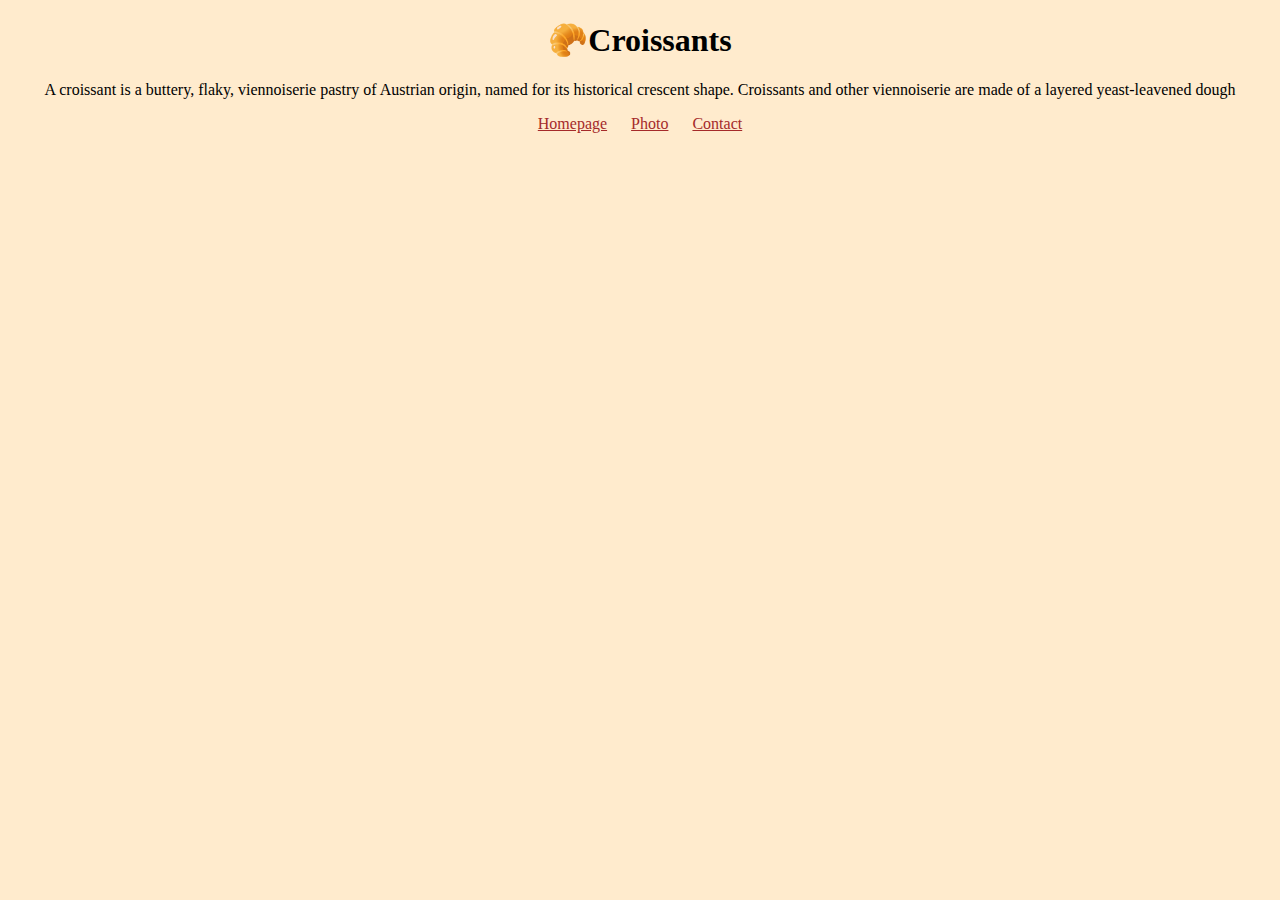
<file: index.html>
<!DOCTYPE html>
<html lang="en">
  <head>
    <meta charset="UTF-8" />
    <meta http-equiv="X-UA-Compatible" content="IE=edge" />
    <meta name="viewport" content="width=device-width, initial-scale=1.0" />
    <link rel="stylesheet" href="/src/styles.css" />
    <title>Croissants -Baker @ Heart</title>
    <meta name="description" content="The amazing and buttery croissant" />
  </head>
  <body>
    <h1>🥐Croissants</h1>
    <p>
      A croissant is a buttery, flaky, viennoiserie pastry of Austrian origin,
      named for its historical crescent shape. Croissants and other viennoiserie
      are made of a layered yeast-leavened dough
    </p>
    <footer>
      <a href="/" title="Home"> Homepage</a>
      <a href="/photo.html" title="Croissant photo"> Photo</a>
      <a href="/contact.html" title="Contact Croissant.com"> Contact</a>
    </footer>
  </body>
</html>
</file>
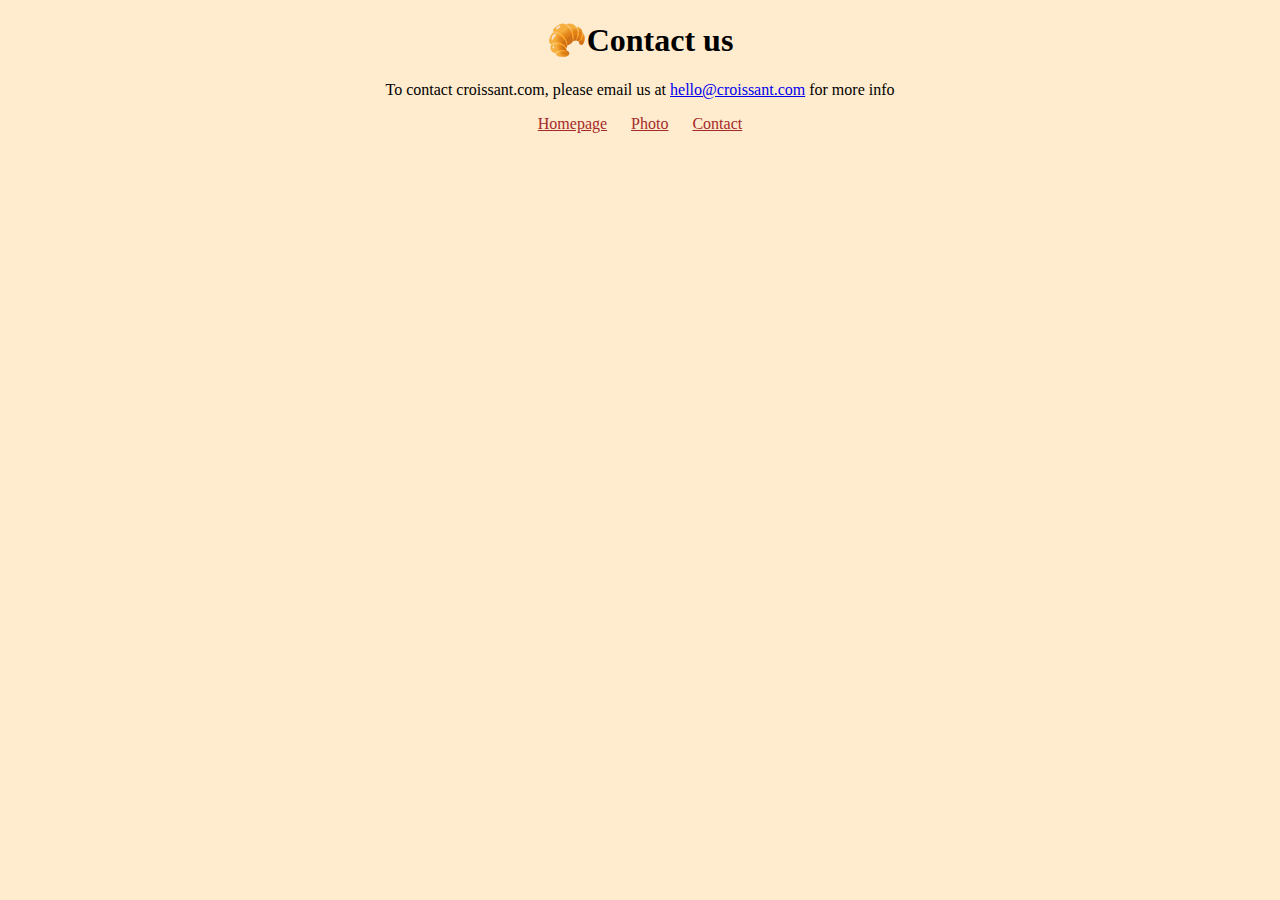
<file: contact.html>
<!DOCTYPE html>
<html lang="en">
<head>
    <meta charset="UTF-8">
    <meta http-equiv="X-UA-Compatible" content="IE=edge">
    <meta name="viewport" content="width=device-width, initial-scale=1.0">
    <link rel="stylesheet" href="/src/styles.css">
    <title>Contact</title>
</head>
<body>
    <h1>🥐Contact us</h1>
    <p>
        To contact croissant.com, please email us at 
        <a href="mailto:hello@croissant.com" title="contact us by email">hello@croissant.com</a> for more info

    </p>
    <footer>
        <a href="/" title="Home"> Homepage</a>
        <a href="/photo.html" title="Croissant photo"> Photo</a>
        <a href="/contact.html" title="Contact Croissant.com"> Contact</a>
      </footer>
    
</body>
</html>
</file>
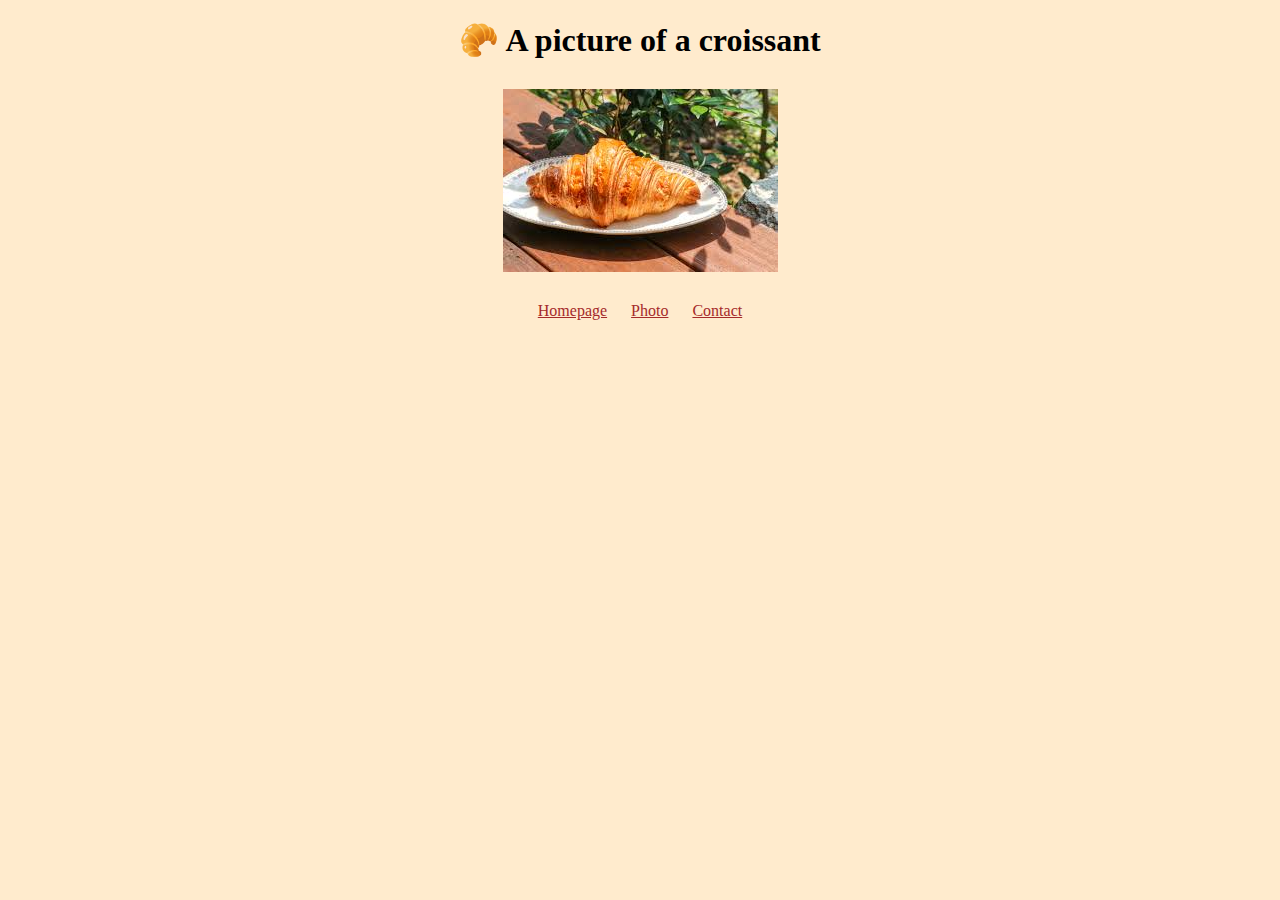
<file: photo.html>
<!DOCTYPE html>
<html lang="en">
<head>
    <meta charset="UTF-8">
    <meta http-equiv="X-UA-Compatible" content="IE=edge">
    <meta name="viewport" content="width=device-width, initial-scale=1.0">
    <link rel="stylesheet" href="/src/styles.css">
    <title>Croissant photo</title>
</head>
<body>
    <h1>🥐 A picture of a croissant</h1>
    <img src="/src/croissant.jpeg" alt="Homemade croissant" class="croissant-photo">
    <footer>
        <a href="/" title="Home"> Homepage</a>
        <a href="/photo.html" title="Croissant photo"> Photo</a>
        <a href="/contact.html" title="Contact Croissant.com"> Contact</a>
      </footer>
</body>
</html>
</file>
<file: src/styles.css>
body {
background-color: blanchedalmond;
}
h1, p, footer{
    text-align: center;
}
footer a{
    margin: 0 10px;
    color: brown;
}
.croissant-photo{
    display: block;
    margin: 30px auto;
    max-width: 100%;
    border: 10px;
}
</file>
